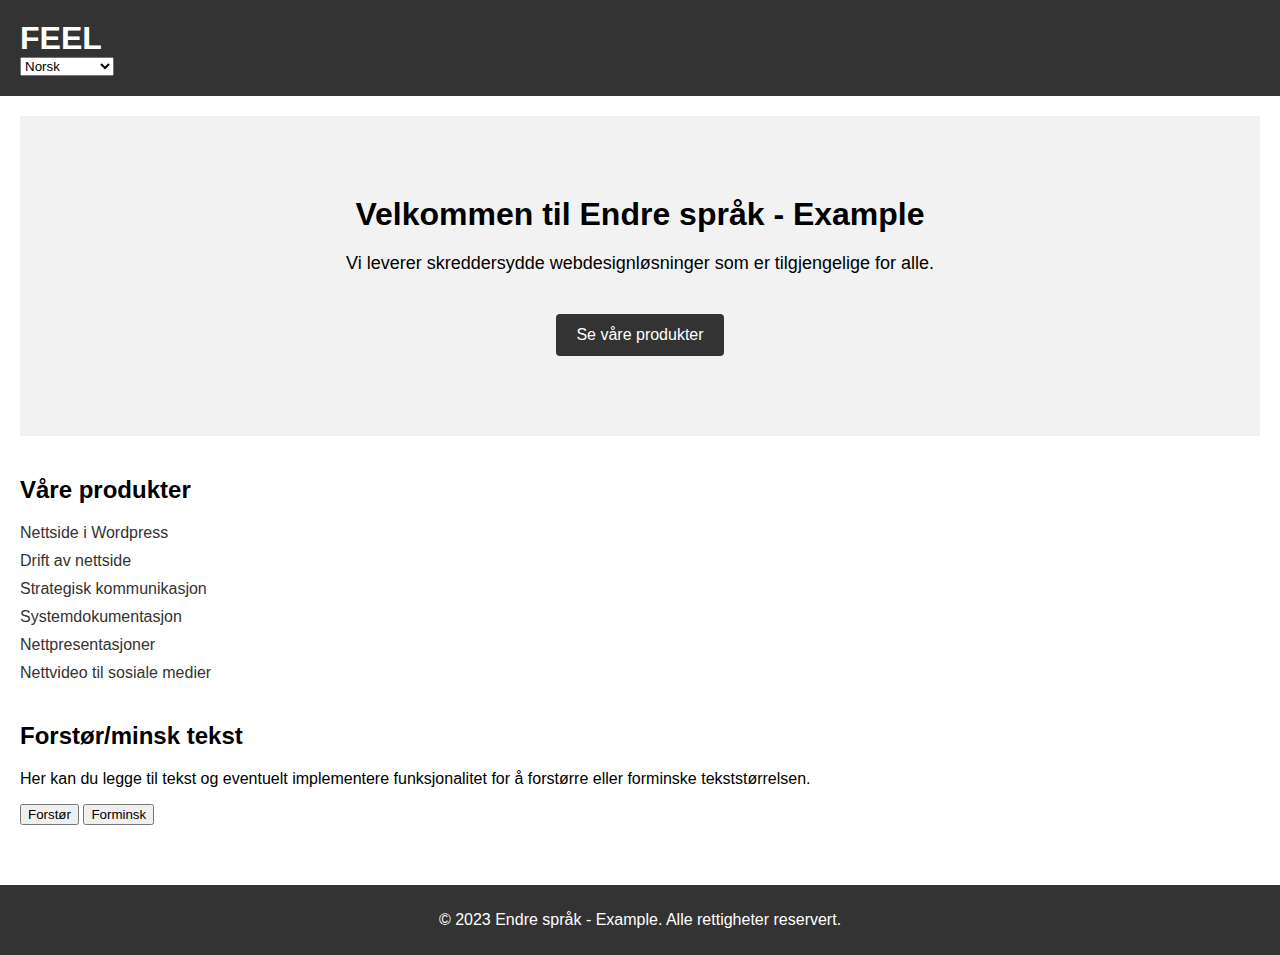
<file: index.html>
<!DOCTYPE html>
<html lang="en">
  <head>
    <meta charset="UTF-8" />
    <meta http-equiv="X-UA-Compatible" content="IE=edge" />
    <link rel="stylesheet" href="./css/styles.css" />
    <title>Endre språk - Example</title>
  </head>
  <body>
    <header>
      <h1 id="heroOverskrift">FEEL</h1>
      <select id="sprakValg" onchange="endreSprak()">
        <option value="no">Norsk</option>
        <option value="en">Engelsk</option>
        <option value="fr">Fransk</option>
        <option value="me">Montenegro</option>
        <!-- Legg til flere språk etter behov -->
      </select>
    </header>

    <main>
      <section id="hero">
        <h2 id="heroOverskrift">Velkommen til Endre språk - Example</h2>
        <p id="heroTekst">
          Vi leverer skreddersydde webdesignløsninger som er tilgjengelige for
          alle.
        </p>
        <a href="#produkter" class="cta-button" id="seVareProdukter"
          >Se våre produkter</a
        >
      </section>

      <section id="produkter">
        <h2 id="produkterOverskrift">Våre produkter</h2>
        <ul>
          <li><a href="#" id="nettsideWordpress">Nettside i Wordpress</a></li>
          <li><a href="#" id="driftNettside">Drift av nettside</a></li>
          <li>
            <a href="#" id="strategiskKommunikasjon"
              >Strategisk kommunikasjon</a
            >
          </li>
          <li><a href="#" id="systemdokumentasjon">Systemdokumentasjon</a></li>
          <li><a href="#" id="nettpresentasjoner">Nettpresentasjoner</a></li>
          <li>
            <a href="#" id="nettvideoSosialeMedier"
              >Nettvideo til sosiale medier</a
            >
          </li>
        </ul>
      </section>

      <section id="forstor">
        <h2 id="forstorOverskrift">Forstør/minsk tekst</h2>
        <p id="forstorTekst">
          Her kan du legge til tekst og eventuelt implementere funksjonalitet
          for å forstørre eller forminske tekststørrelsen.
        </p>
        <button id="forstor-knapp" onclick="endreTekstStorrelse(1)">
          Forstør
        </button>
        <button id="forminsk-knapp" onclick="endreTekstStorrelse(-1)">
          Forminsk
        </button>
      </section>
    </main>

    <footer>
      <p id="footerTekst">
        &copy; 2023 Endre språk - Example. Alle rettigheter reservert.
      </p>
    </footer>

    <script src="script.js"></script>
  </body>
</html>
</file>
<file: css/styles.css>
body {
  font-family: Arial, sans-serif;
  margin: 0;
  padding: 0;
}

header {
  background-color: #333;
  color: #fff;
  padding: 20px;
}

header h1 {
  margin: 0;
}

nav ul {
  list-style-type: none;
  padding: 0;
  margin-top: 10px;
}

nav ul li {
  display: inline-block;
  margin-right: 10px;
}

nav ul li a {
  color: #fff;
  text-decoration: none;
}

main {
  padding: 20px;
}

section {
  margin-bottom: 40px;
}

section h2 {
  margin-top: 0;
}

#hero {
  background-color: #f2f2f2;
  text-align: center;
  padding: 80px 0;
}

#hero h2 {
  font-size: 32px;
  margin-bottom: 20px;
}

#hero p {
  font-size: 18px;
  margin-bottom: 40px;
}

.cta-button {
  display: inline-block;
  padding: 12px 20px;
  background-color: #333;
  color: #fff;
  text-decoration: none;
  border-radius: 4px;
  transition: background-color 0.3s ease;
}

.cta-button:hover {
  background-color: #555;
}

ul {
  list-style-type: none;
  padding: 0;
  margin: 0;
}

ul li {
  margin-bottom: 10px;
}

ul li a {
  text-decoration: none;
  color: #333;
}

#tekstForstor {
  font-size: 16px;
}

.forstorring {
  font-size: 20px;
}

footer {
  background-color: #333;
  color: #fff;
  padding: 10px;
  text-align: center;
}
</file>
